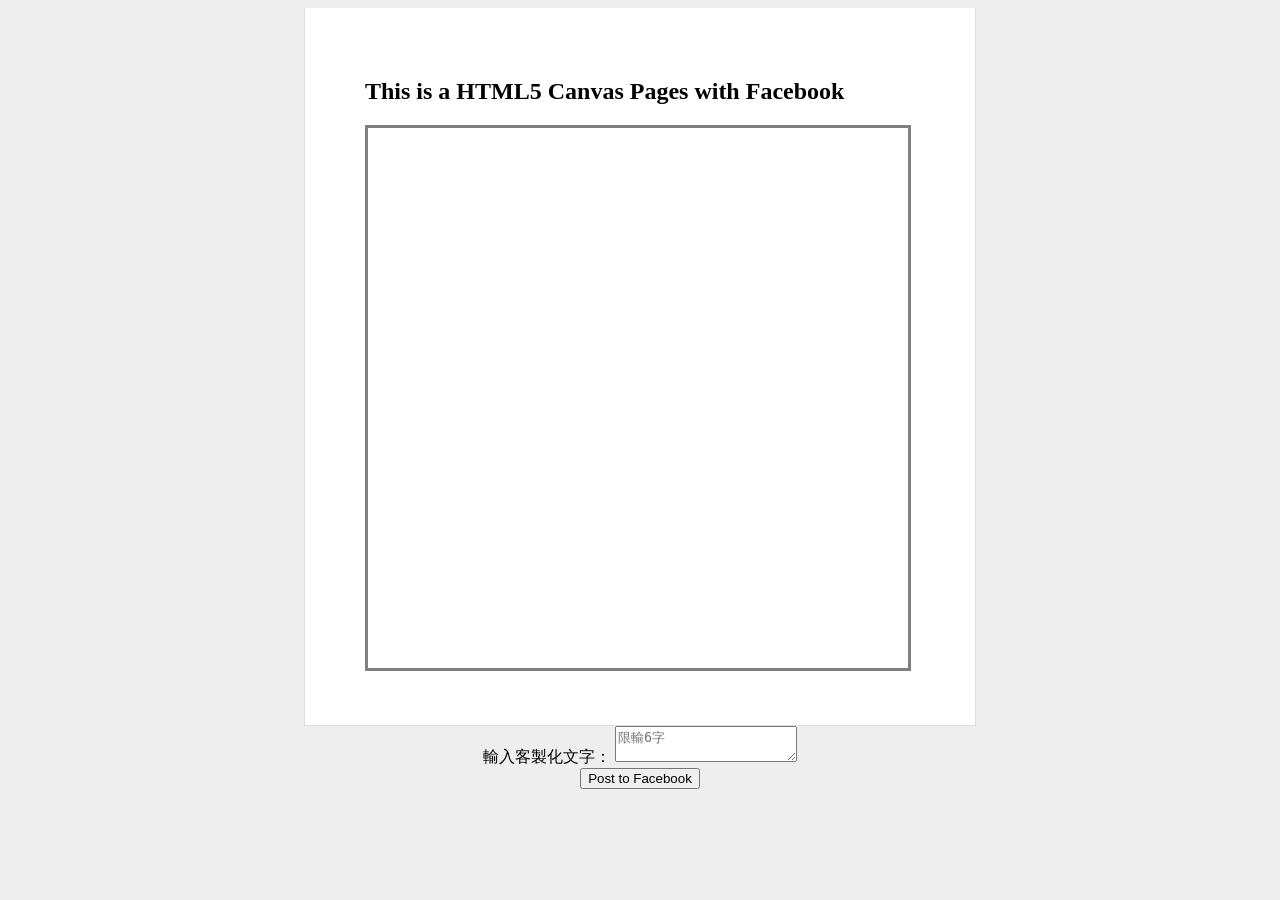
<file: index.html>
<!doctype html>
<html>

<head>
    <meta charset="utf-8">

    <title>HTML5 Canvas & facebook</title>
    <meta name="description" content=" ">
    <meta name="viewport" content="width=device-width">
    <meta property="og:title" content="wp2014s_hw4" >
    <meta property="og:type" content="website" >
    <meta property="og:url" content="s914211.github.io/wp2014s_hw4" >
    <meta property="og:image" content="https://googledrive.com/host/0B6q3hoYduwBjMW8zMjFCOUQ2WTA/" >
    <link rel="stylesheet" href="css/style.css">

    <script type="text/javascript" src="http://ajax.googleapis.com/ajax/libs/jquery/1.7.2/jquery.min.js"></script>

	<style>
    #canvas {border: 3px solid grey;}
    </style>
</head>

<body>
    <section id="main">
        <h2>This is a HTML5 Canvas Pages with Facebook</h2>
        <canvas width="540" height="540" id="canvas"></canvas>
    </section>
    <div class="inputtext" style="width:600px; margin:0 auto;">
        <label for="inputed">輸入客製化文字：
            <textarea name="inputed" maxlength="6" id="inputed" placeholder="限輸6字"></textarea><!-- 提供使用者輸入文字欄-->
        </label>
        <br>
        <button id="sentimg" onClick="PostImageToFacebook()">Post to Facebook</button><!-- 傳送按鈕-->
    </div>
    <div class="info"></div><!-- 訊息欄位-->

    

    <script type="text/javascript" src="js/script.js"></script>
</body>

</html>
</file>
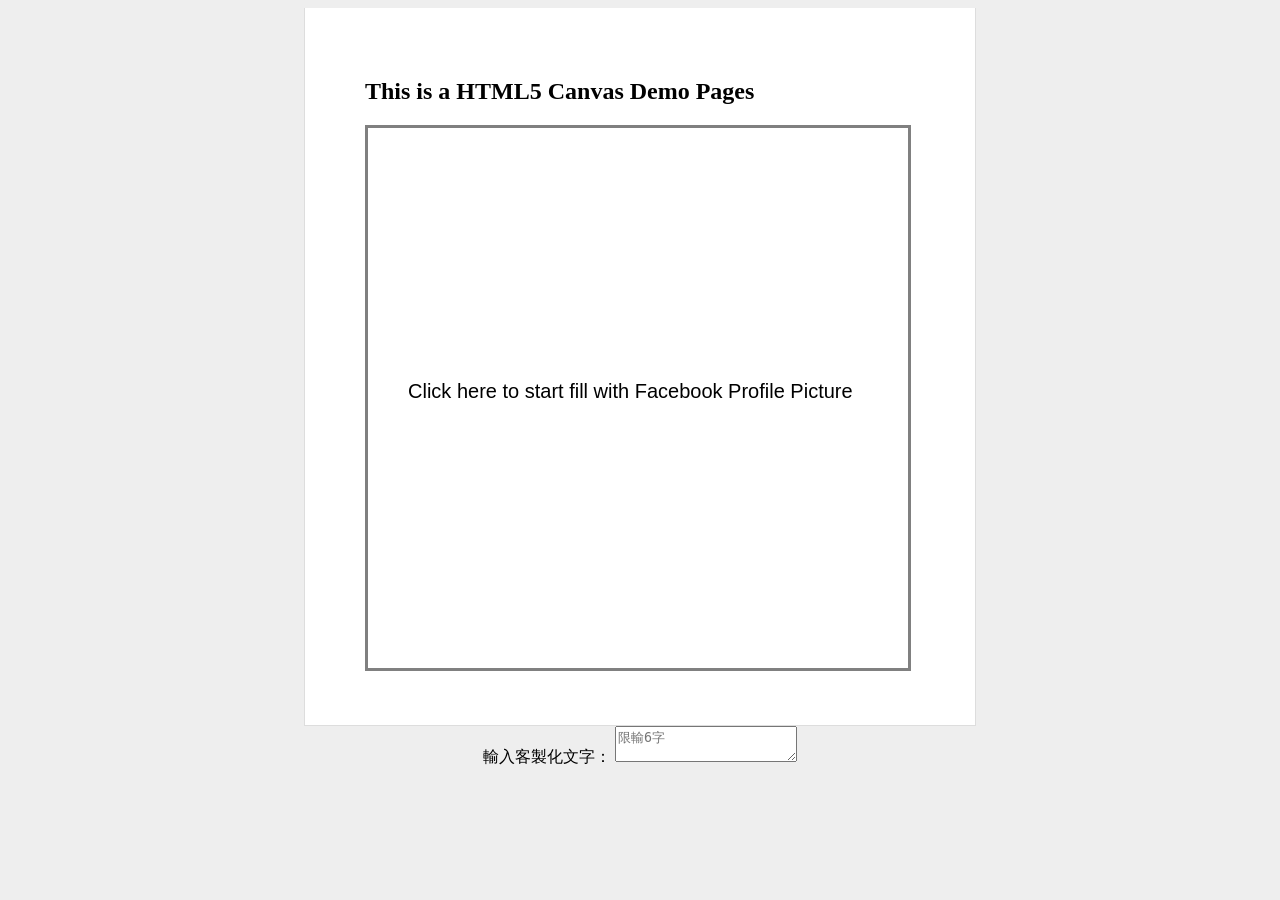
<file: canvas.html>
<!doctype html>
<html>

<head>
    <meta charset="utf-8">

    <title>HTML5 Canvas Demo</title>
    <meta name="description" content=" ">
    <meta name="viewport" content="width=device-width">
    <link rel="stylesheet" href="css/style.css">

    <script type="text/javascript" src="http://ajax.googleapis.com/ajax/libs/jquery/1.7.2/jquery.min.js"></script>

    <style>
    #canvas {
        border: 3px solid grey;
    }
    </style>
</head>

<body>
    <section id="main">
        <h2>This is a HTML5 Canvas Demo Pages</h2>
        <canvas width="540" height="540" id="canvas"></canvas>
    </section>
    <div class="inputtext" style="width:600px; margin:0 auto;">
        <label for="inputed">輸入客製化文字：
            <textarea name="inputed" maxlength="6" id="inputed" placeholder="限輸6字"></textarea>
            <!-- 提供使用者輸入文字欄-->
        </label>
        <br>
    </div>



    <script>
    var ctx = document.getElementById('canvas').getContext('2d');
    ctx.font = '20px "Arial"';
    ctx.fillText("Click here to start fill with Facebook Profile Picture", 40, 270);
    var img = new Image(); // load img
    img.src = "img/overlay.png";
    var img2 = new Image();
    img2.src = "img/overlayback.png"
    var img3 = new Image();
    img3.src = "img/typography.png"

    var canvas = document.getElementById("canvas");
    var ctx = canvas.getContext("2d");
    var canvasOffset = $("#canvas").offset();
	//console.log(canvasOffset);
    var offsetX = canvasOffset.left;
	console.log(offsetX);

    var offsetY = canvasOffset.top;
	console.log(offsetY);

    var canvasWidth = canvas.width;
    var canvasHeight = canvas.height;
    var isDragging = false;

    function handleMouseDown(e) {
        canMouseX = parseInt(e.clientX - offsetX);
        canMouseY = parseInt(e.clientY - offsetY);
        // set the drag flag
        isDragging = true;
    }

    function handleMouseUp(e) {
        canMouseX = parseInt(e.clientX - offsetX);
        canMouseY = parseInt(e.clientY - offsetY);
        // clear the drag flag
        isDragging = false;
    }

    function handleMouseOut(e) {
        canMouseX = parseInt(e.clientX - offsetX);
        canMouseY = parseInt(e.clientY - offsetY);
        // user has left the canvas, so clear the drag flag
        //isDragging=false;
    }

    function handleMouseMove(e) {
        canMouseX = parseInt(e.clientX - offsetX);
        canMouseY = parseInt(e.clientY - offsetY);
		console.log(canMouseX);
        // if the drag flag is set, clear the canvas and draw the image
        if (isDragging) {
            ctx.clearRect(0, 0, canvasWidth, canvasHeight);
            //var profileIMG = document.getElementById("preview1");
            //canvas.width = profileIMG.width;
            //canvas.height = profileIMG.height;
            //ctx.drawImage(profileIMG,0,0);
            ctx.drawImage(img3, canMouseX - 128 / 2, canMouseY - 120 / 2);
            ctx.drawImage(img2, 0, 0);
            var inputedText = $('#inputed').val();
            ctx.fillStyle = "black";
            ctx.font = '20px "微軟正黑體"';
            ctx.fillText(inputedText, canMouseX - 1 / 2, canMouseY - 30 / 2);
        }
    }

    $("#canvas").mousedown(function (e) {
        handleMouseDown(e);
    });
    $("#canvas").mousemove(function (e) {
        handleMouseMove(e);
    });
    $("#canvas").mouseup(function (e) {
        handleMouseUp(e);
    });
    $("#canvas").mouseout(function (e) {
        handleMouseOut(e);
    });
    </script>
</body>

</html>
</file>
<file: css/style.css>
/* CSS Document */

/*Parse*/

body {
    background: #eee;
    text-align: center;
    padding: 0 25px;
}

#main {
    width: 550px;
    margin: auto;
    text-align: left;
    background: white;
    padding: 50px 60px;
    border: solid #ddd;
    border-width: 0 1px 1px 1px;
}

#main h1 {
    margin-top: 0;
    font-size: 35px;
	font-family:Constantia, "Lucida Bright", "DejaVu Serif", Georgia, serif;
}



#main .error {
    border: 1px solid red;
    background: #FDEFF0;
    padding: 20px;
}

#main .success {
    margin-top: 25px;
}

#main .success code {
    font-size: 12px;
    color: green;
    line-height: 13px;
}



/*
Colorbox Core Style:
The following CSS is consistent between example themes and should not be altered.
*/
#colorbox, #cboxOverlay, #cboxWrapper{position:absolute; top:0; left:0; z-index:9999; overflow:hidden;}
#cboxWrapper {max-width:none;}
#cboxOverlay{position:fixed; width:100%; height:100%;}
#cboxMiddleLeft, #cboxBottomLeft{clear:left;}
#cboxContent{position:relative;}
#cboxLoadedContent{overflow:auto; -webkit-overflow-scrolling: touch;}
#cboxTitle{margin:0;}
#cboxLoadingOverlay, #cboxLoadingGraphic{position:absolute; top:0; left:0; width:100%; height:100%;}
#cboxPrevious, #cboxNext, #cboxClose, #cboxSlideshow{cursor:pointer;}
.cboxPhoto{float:left; margin:auto; border:0; display:block; max-width:none; -ms-interpolation-mode:bicubic;}
.cboxIframe{width:100%; height:100%; display:block; border:0; padding:0; margin:0;}
#colorbox, #cboxContent, #cboxLoadedContent{box-sizing:content-box; -moz-box-sizing:content-box; -webkit-box-sizing:content-box;}

#cboxOverlay{background:#000;}
#colorbox{outline:0;}
.cboxIframe{background:#fff;}
#cboxLoadedContent{border:5px solid #000; background:#fff;}
/*
</file>
